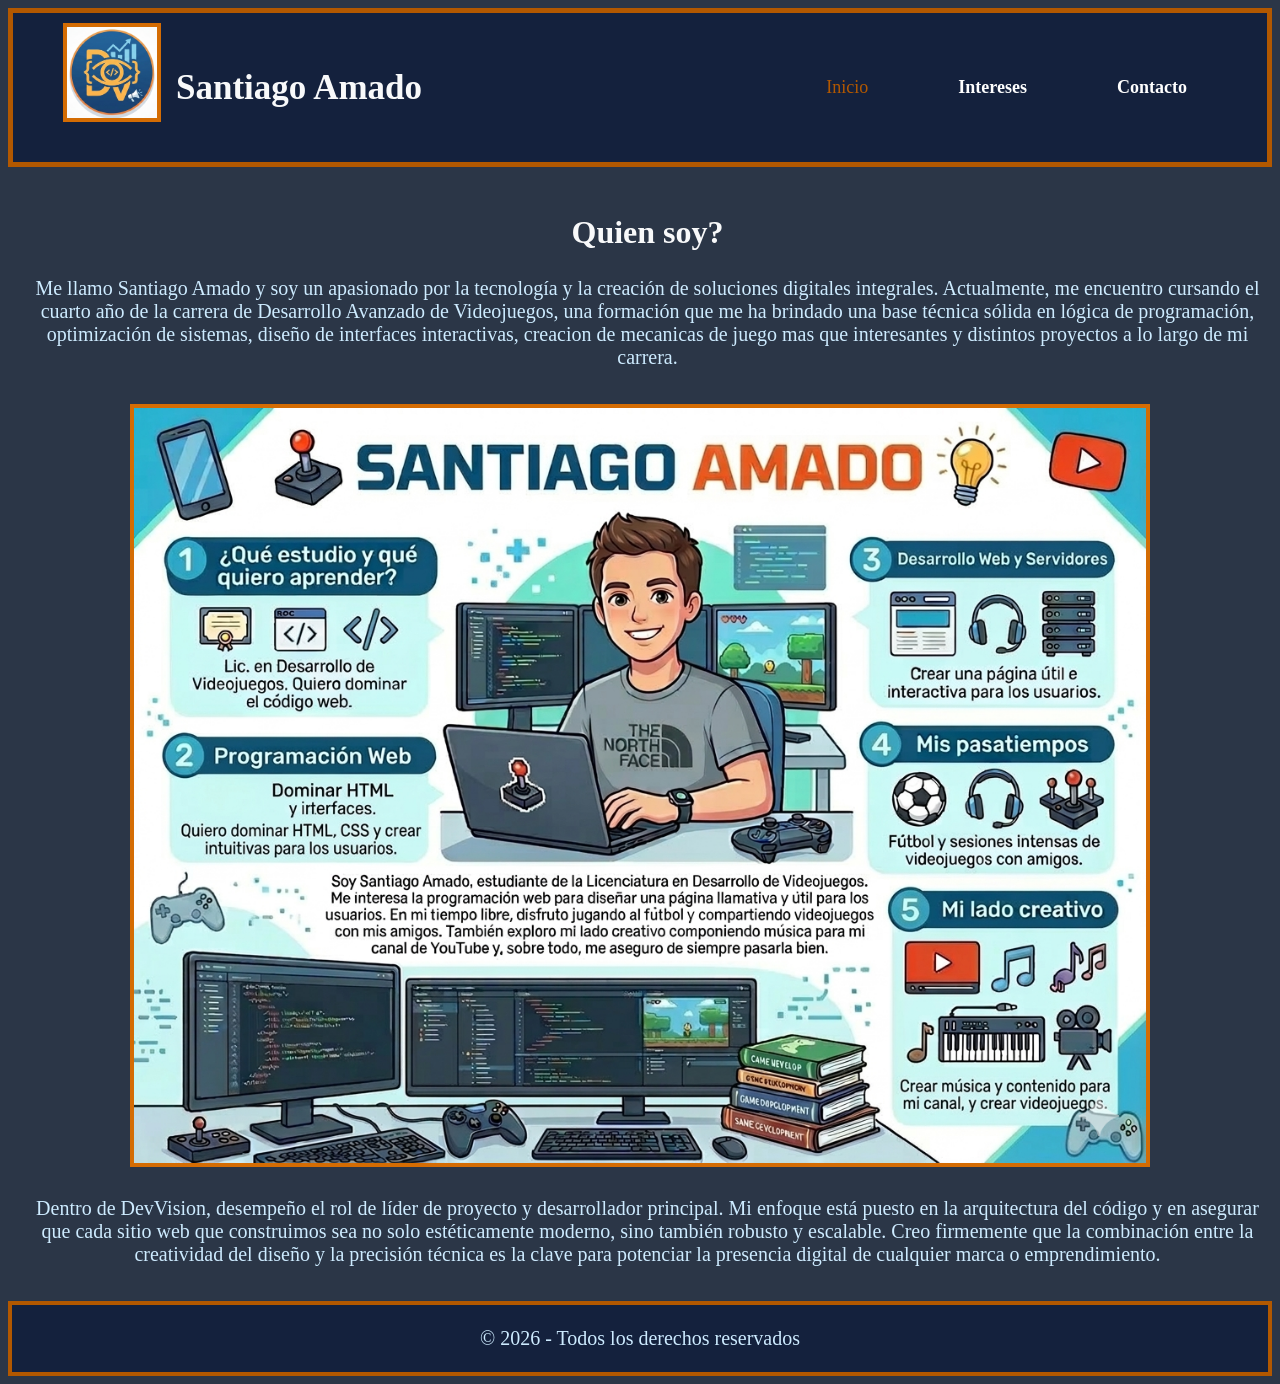
<file: index.html>
<!DOCTYPE html>
<html lang="en">
<head>
    <meta charset="UTF-8">
    <meta name="viewport" content="width=device-width, initial-scale=1.0">
    <title>Mi sitio personal - Santiago Amado</title>
    <link rel="stylesheet" href="estilos/css1.css">
</head>
<body>
    <header class="header-principal">
        <div class="logo-titulo">
            <img src="img/DevVisionIcon.png" alt="Mi presentacion personal" class="icono-header">
            <h1> Santiago Amado</h1>
        </div>
        <nav class="menu-navegacion">
            <input type="checkbox" id="menu">  
            <label for="menu"> ☰ </label>
            <ul>
                <li>
                    Inicio
                </li>
                <li>
                    <a href="intereses.html">Intereses</a>
                </li>
                <li>
                    <a href="contacto.html">Contacto</a>
                </li>
            </ul>
        </nav>
    </header>
    <main>
        <h2 class="principioindex">Quien soy?</h2>
        <p>Me llamo Santiago Amado y soy un apasionado por la tecnología y la creación de soluciones digitales integrales. Actualmente, me encuentro cursando el cuarto año de la carrera de Desarrollo Avanzado de Videojuegos, una formación que me ha brindado una base técnica sólida en lógica de programación, optimización de sistemas, diseño de interfaces interactivas, creacion de mecanicas de juego mas que interesantes y distintos proyectos a lo largo de mi carrera.</p>
        <img src="img/fotoSanti.png" alt="Mi presentacion personal">
        <p>Dentro de DevVision, desempeño el rol de líder de proyecto y desarrollador principal. Mi enfoque está puesto en la arquitectura del código y en asegurar que cada sitio web que construimos sea no solo estéticamente moderno, sino también robusto y escalable. Creo firmemente que la combinación entre la creatividad del diseño y la precisión técnica es la clave para potenciar la presencia digital de cualquier marca o emprendimiento.</p>
    </main>
    <footer>

        <p>© 2026 - Todos los derechos reservados</p>

    </footer>
</body>
</html>
</file>
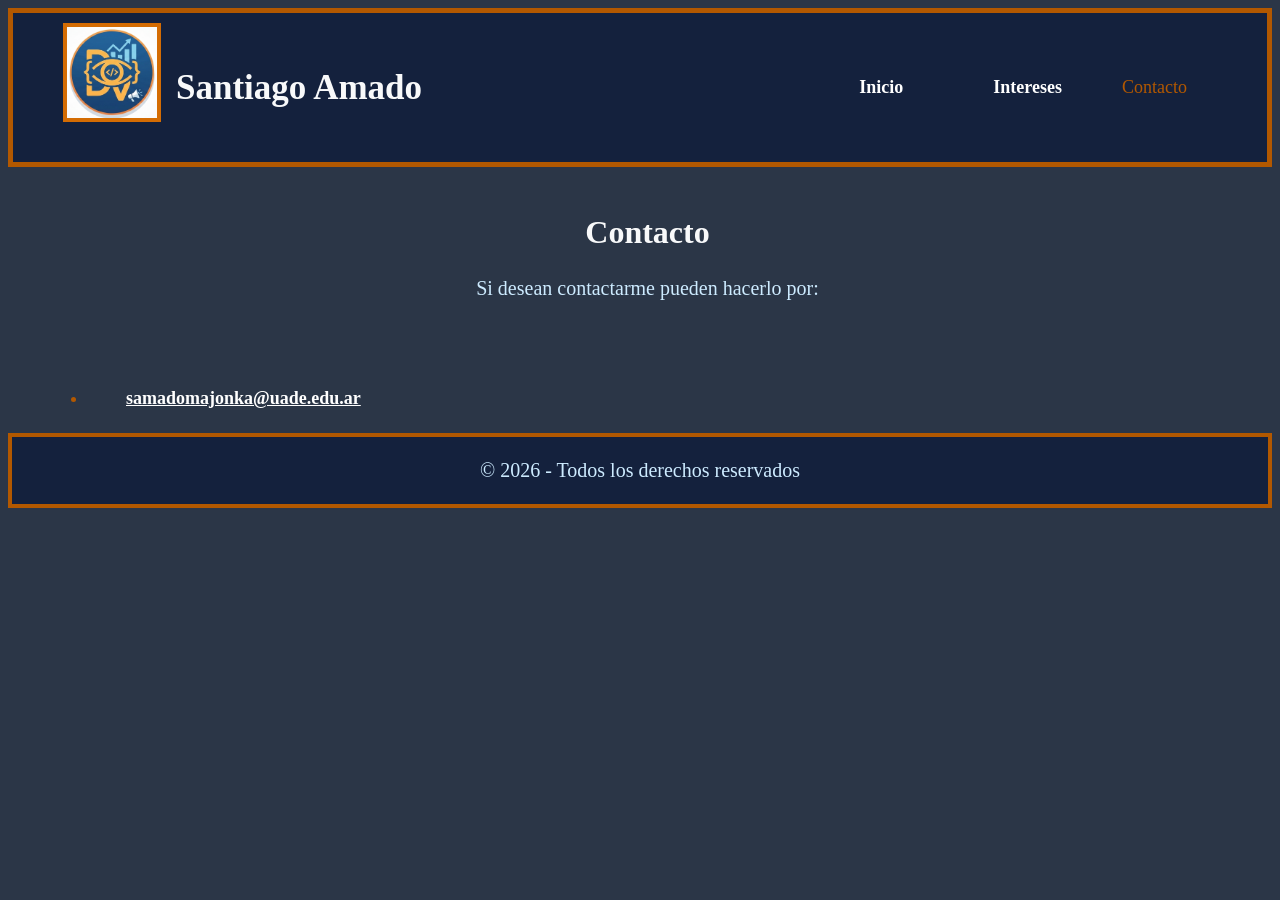
<file: contacto.html>
<!DOCTYPE html>
<html lang="en">
<head>
    <meta charset="UTF-8">
    <meta name="viewport" content="width=device-width, initial-scale=1.0">
    <title>Mi sitio personal - Santiago Amado</title>
    <link rel="stylesheet" href="estilos/css1.css">

</head>
<body>
    <header class="header-principal">
        <div class="logo-titulo">
            <img src="img/DevVisionIcon.png" alt="Mi presentacion personal" class="icono-header">
            <h1> Santiago Amado</h1>
        </div>
        <nav class="menu-navegacion">
            <input type="checkbox" id="menu">  
            <label for="menu"> ☰ </label>
            <ul>
                <li>
                    <a href="index.html">Inicio</a>
                </li>
                <li>
                    <a href="intereses.html">Intereses</a>
                </li>
                <li>
                    Contacto
                </li>
            </ul>
        </nav>
    </header>
    <main>
        <h2>
            Contacto
        </h2>
        <p class="Apasiona">Si desean contactarme pueden hacerlo por:</p>
        <ul><li><a href="mailto:samadomajonka@uade.edu.ar">samadomajonka@uade.edu.ar</a></li></ul>
    </main>
    <footer>
        <p>© 2026 - Todos los derechos reservados</p>
    </footer>
</body>
</html>
</file>
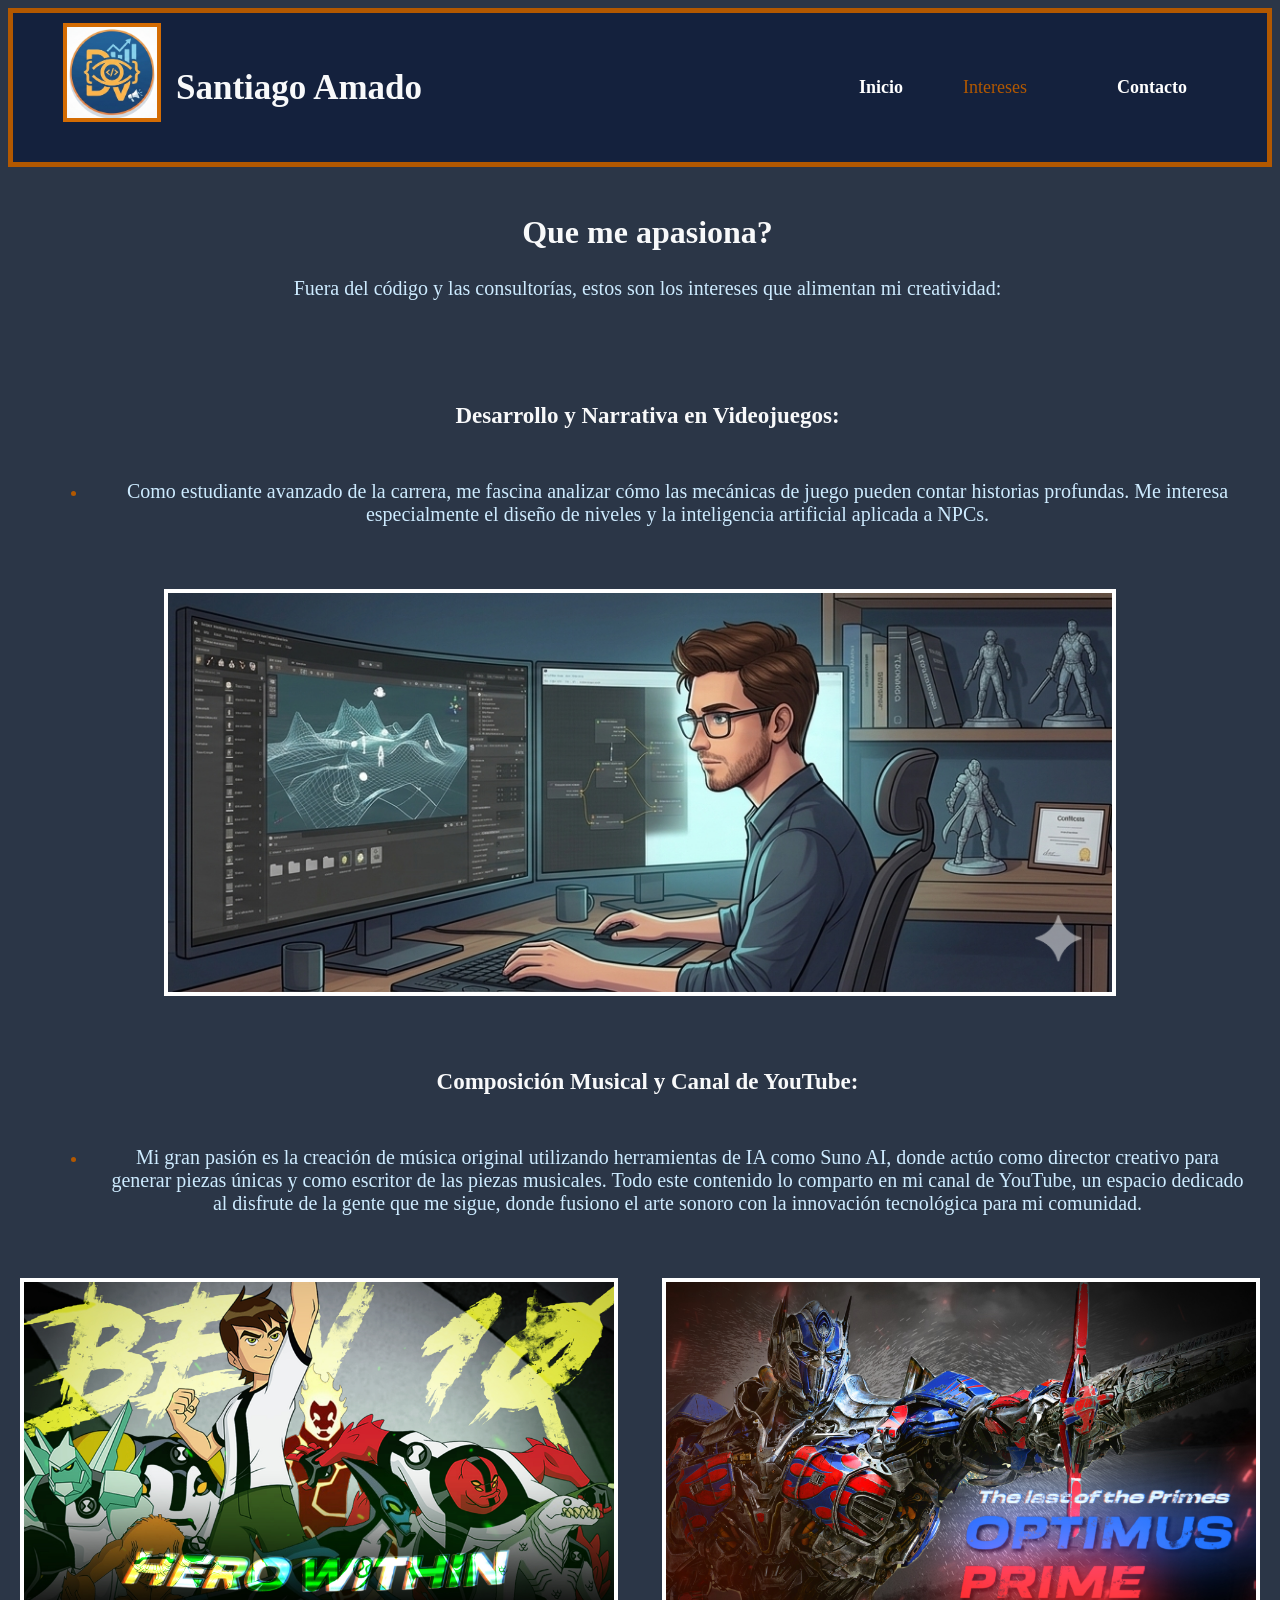
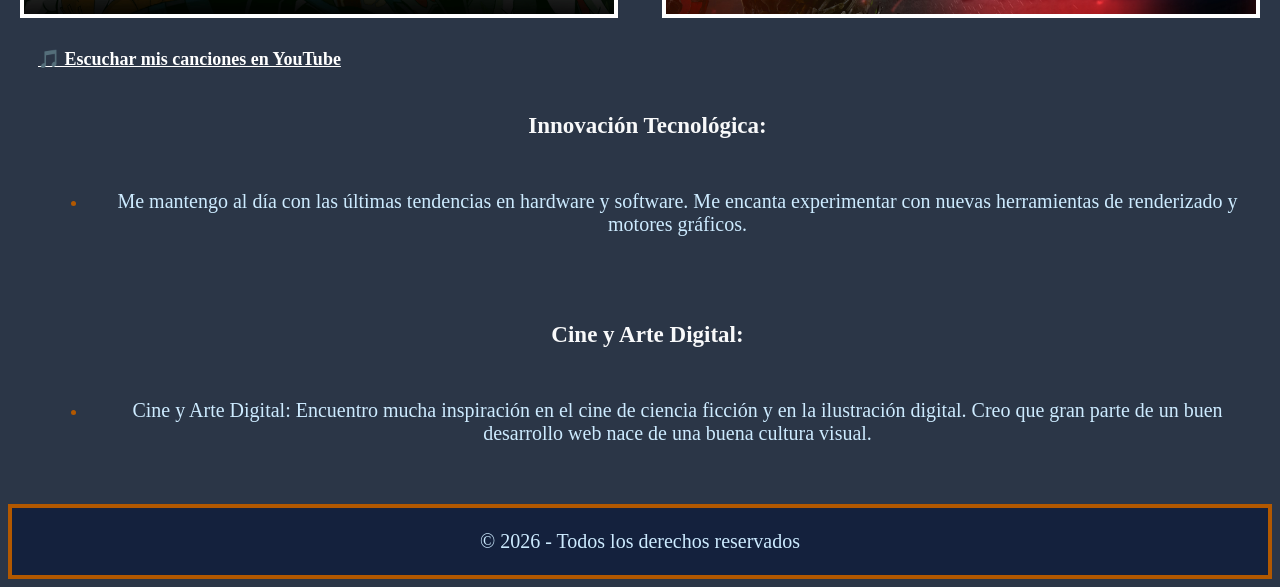
<file: intereses.html>
<!DOCTYPE html>
<html lang="en">
<head>
    <meta charset="UTF-8">
    <meta name="viewport" content="width=device-width, initial-scale=1.0">
    <title>Mi sitio personal - Santiago Amado</title>
    <link rel="stylesheet" href="estilos/css1.css">
</head>
<body>
    <header class="header-principal">
        <div class="logo-titulo">
            <img src="img/DevVisionIcon.png" alt="Mi presentacion personal" class="icono-header">
            <h1> Santiago Amado</h1>
        </div>
        <nav class="menu-navegacion">
            <input type="checkbox" id="menu">  
            <label for="menu"> ☰ </label>
            <ul>
                <li>
                    <a href="index.html">Inicio</a>
                </li>
                <li>
                    Intereses
                </li>
                <li>
                    <a href="contacto.html">Contacto</a>
                </li>
            </ul>
        </nav>
    </header>
    <main>
        <h2>Que me apasiona?</h2>
        <p class="Apasiona">Fuera del código y las consultorías, estos son los intereses que alimentan mi creatividad:</p>
        <h3>Desarrollo y Narrativa en Videojuegos: </h3>
        <ul><li><p>Como estudiante avanzado de la carrera, me fascina analizar cómo las mecánicas de juego pueden contar historias profundas. Me interesa especialmente el diseño de niveles y la inteligencia artificial aplicada a NPCs.</p></li></ul>
        <div class="contenedor"><nav class="ImagenInteres"><img src="img/narrativa.png" alt="Narrativa"></nav></div>
        <h3>Composición Musical y Canal de YouTube:</h3>
        <ul><li><p>Mi gran pasión es la creación de música original utilizando herramientas de IA como Suno AI, donde actúo como director creativo para generar piezas únicas y como escritor de las piezas musicales. Todo este contenido lo comparto en mi canal de YouTube, un espacio dedicado al disfrute de la gente que me sigue, donde fusiono el arte sonoro con la innovación tecnológica para mi comunidad.</p></li></ul>
        <div class="contenedor">
        <nav class="ImagenInteres"><img src="img/Ben10.png" alt="Ben10"></nav>
        <nav class="ImagenInteres"><img src="img/Optimus_m.png" alt="Optimus"></nav>
        </div>
        <a href="http://www.youtube.com/@tiran03" class="boton-youtube"  target="_blank">🎵 Escuchar mis canciones en YouTube</a>
        <h3>Innovación Tecnológica:</h3>
        <ul><li><p> Me mantengo al día con las últimas tendencias en hardware y software. Me encanta experimentar con nuevas herramientas de renderizado y motores gráficos.</p></li></ul>
        <h3>Cine y Arte Digital:</h3>
        <ul><li><p>Cine y Arte Digital: Encuentro mucha inspiración en el cine de ciencia ficción y en la ilustración digital. Creo que gran parte de un buen desarrollo web nace de una buena cultura visual.</p></li></ul>
        
    </main>
    <footer>
        <p>© 2026 - Todos los derechos reservados</p>
    </footer>
</body>
</html>
</file>
<file: estilos/css1.css>
h2{
    color: #f8f9fa;
    font-size: 32px ;
    font-family: Cambria, Cochin, Georgia, Times, 'Times New Roman', serif;
    padding-left: 15px;
    padding-top: 20px;
    text-align: center;
}

h1{
    color: #f8f9fa;
    font-family: Cambria, Cochin, Georgia, Times, 'Times New Roman', serif;
    text-align: center;
    font-size: 35px;
}

h3{
    color: #f8f9fa;
    font-family: Cambria, Cochin, Georgia, Times, 'Times New Roman', serif;
    padding-left: 15px;
    padding-top: 20px;
    font-size: 23px ;
    text-align: center;
}

p{
    color: #cdebff;
    font-family: Cambria, Cochin, Georgia, Times, 'Times New Roman', serif;
    padding-left: 15px;
    padding-bottom: 15px;
    font-size: 20px ;
    text-align: center;
}




header li{
    color: #b25800;
    padding-bottom: 3px 0;
    font-size: 18px ;
    padding: 10px;
    margin: 0 20px;

}

main li{
    color: #b25800;
    padding-bottom: 3px 0;
    font-size: 18px ;
    padding: 8px;
    margin: 0 20px;

}

a{
   
    color: rgb(255, 255, 255);
    font-family: Cambria, Cochin, Georgia, Times, 'Times New Roman', serif;
    font-size: 18px;
    font-weight: bold;
    padding-left: 30px;
}

main ul {
    margin-left: 20px;
}


body{
    background-color: #2b3647;
}
header{
    background-color: #14213d;
    border: 5px solid #b25800;
    /*position: fixed;*/

}
footer{
    background-color: #14213d;
    border: 4px solid #b25800;
    text-align: center;
}
footer p {
    margin: 14px;
    padding: 8px;
    font-family: Cambria, Cochin, Georgia, Times, 'Times New Roman', serif;
}

img{

    border: 4px solid #d46c03;
    display: block;
    margin-left: auto;
    margin-right: auto;
    max-width: 80%;
    height: auto;
    margin-bottom: 30px;
}

.menu-navegacion ul {
    display: flex;
    justify-content: center;
    list-style: none;
    /*padding: 15px 0;
    margin: 0;*/
}
.menu-navegacion a {
    color: rgb(255, 255, 255);
    text-decoration: none;
    font-size: 18px;
    font-weight: bold;
}

.menu-navegacion a:hover {
    color: #ffcc00;
}

.contenedor{
    display: flex;
    justify-content: center;
    gap: 20px;
    margin-top: 20px;
}

.ImagenInteres img{
    border: 4px solid #ffffff;
    display: block;
    margin-left: auto;
    margin-right: auto;
    max-width: 95%;
    height: auto;
}

.Apasiona{
    text-align: center;
    padding-bottom: 60px;
}

.header-principal {
    display: flex;
    justify-content: space-between;
    align-items: center; 
    background-color: #14213d;
    padding: 10px 50px;
    color: white;
}

.logo-titulo {
    display: flex;
    align-items: center;
    gap: 15px;      
}

.icono-header {
    width: 90px;
    height: auto;
}

input {                    
    display: none;     
  }
label {                    
      display:none;
  }

@media all and (max-width: 840px) { 
    
    .menu-navegacion {
        position: relative; 
    }

    input:checked  ~ ul{   
    display:block;
    
      }
  
      input:checked ~ label {   
      background: lightgrey; 
          }
  
      label:hover{               
      background: grey;
      }
  
    li{                        
         margin: 0px;
     }
  
     label {            
       box-sizing: border-box;
       display: block;
       border: 1px solid black;
       border-radius: 5px;
       width: 30px;
       height: 30px;
       line-height: 30px;
       font-weight: bold;
       text-align: center;
       user-select: none;
       background-color: cadetblue;
  
        }
      
  
    .menu-navegacion ul
    {                         
        display: none;
        position: absolute;
        right: 0; 
        top: 40px; 
        background-color: #003f7e;
        width: 200px;      
        text-align: center;
        z-index: 1000;
        padding: 10px;
        border-radius: 5px;
    }
    
    .menu-navegacion ul li {
        display: block;
        margin: 10px 0;
    }


    h1{ 
        font-size: 23px;
      }
      a{
        font-size: 13px;
    }
    p{
        font-size: 14px;
    }

    h2{
        font-size: 19px;
    }
    h3{
        font-size: 17px;
    }
       
  }
</file>
